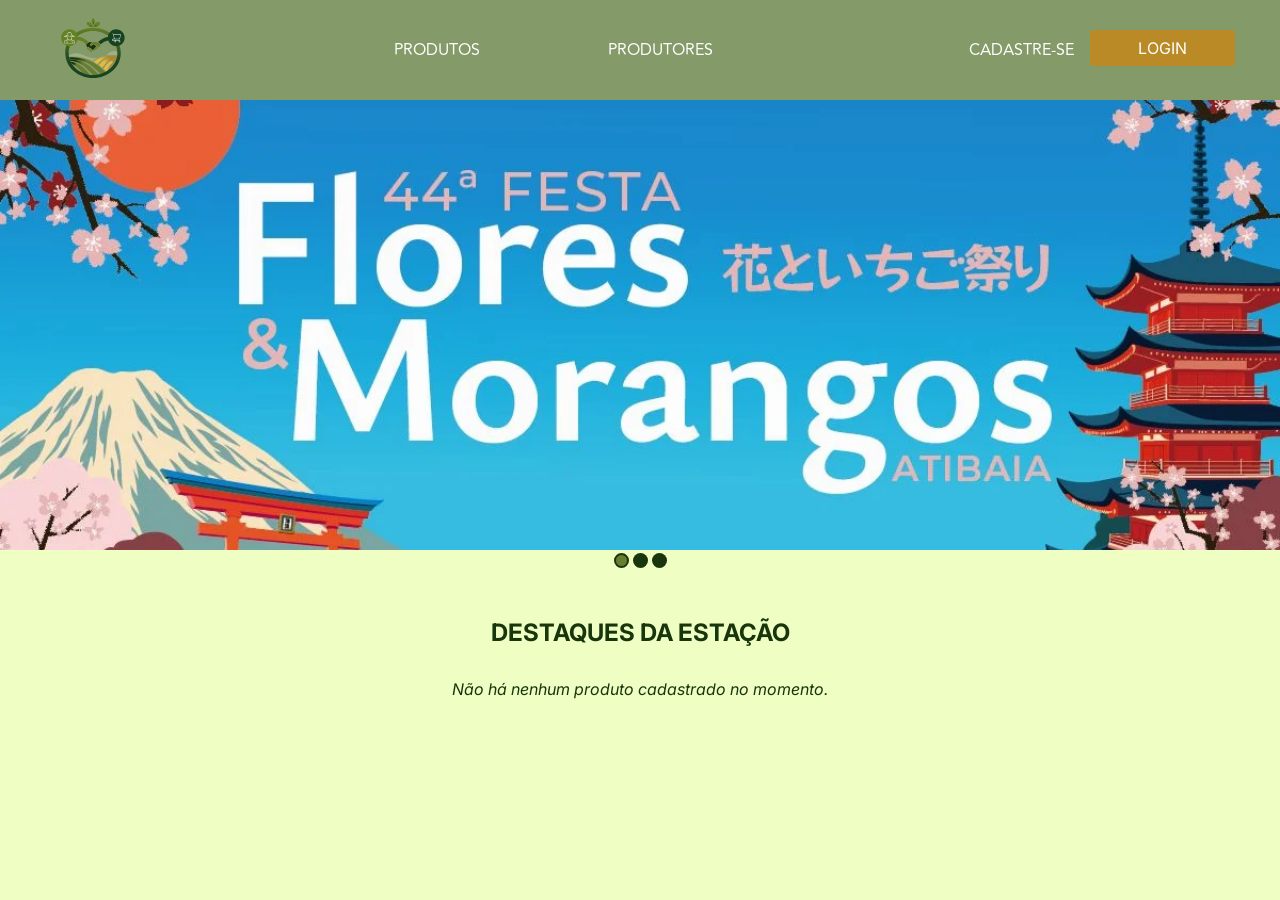
<file: index.html>
<!DOCTYPE html>
<html lang="en">

<head>
    <meta charset="UTF-8">
    <meta name="viewport" content="width=device-width, initial-scale=1.0">
    <title>MicroConnect - Seja bem-vindo(a)</title>
    <link rel="shortcut icon" href="./assets/images/logoVariante2.svg" type="svg">

    <link rel="stylesheet" href="./css/variables.css">
    <link rel="stylesheet" href="./css/nav.css">
    <link rel="stylesheet" href="./css/style.css">

    <link rel="stylesheet" href="./assets/fonts/Avenir Regular.ttf">
    <style>
        @import url('https://fonts.googleapis.com/css2?family=Inter:ital,opsz,wght@0,14..32,100..900;1,14..32,100..900&display=swap');
    </style>

</head>

<body>
    <nav>
        <div class="nav">
            <a href="./index.html"><img src="./assets/images/logoVariante2.svg" alt="Logo"></a>
            <div class="navList">
                <ol class="menu">
                    <li><a href="./produtos.html" class="text">Produtos</a></li>
                    <li><a href="./produtores.html" class="text">Produtores</a></li>
                </ol>
                <div>
                    <ol class="loginArea">
                        <li><a href="./register.html" id="register" class="text">Cadastre-se</a></li>
                        <li><a href="./login.html" id="login" class="button">Login</a></li>
                    </ol>
                </div>
            </div>
        </div>
    </nav>

    <main>

        <header class="slideshow">
            <div>
                <img class="headerImage active" src="./assets/images/foto_destaque3.jpeg" alt="Imagem Destaque 3">
                <img class="headerImage" src="./assets/images/foto_destaque1.jpg" alt="Imagem Destaque 1">
                <img class="headerImage" src="./assets/images/foto_destaque2.jpeg" alt="Imagem Destaque 2">
            </div>

            <div class="buttonsHighlights">

                <button class="ballButton selected"></button>
                <button class="ballButton"></button>
                <button class="ballButton"></button>

            </div>
        </header>

        <h2 class="title">Destaques da Estação</h2>

        <p class="noRegister">Não há nenhum produto cadastrado no momento.</p>

        <a class="seeMore">VER MAIS</a>

    </main>


    <script src="./js/slideshow.js"></script>
</body>

</html>
</file>
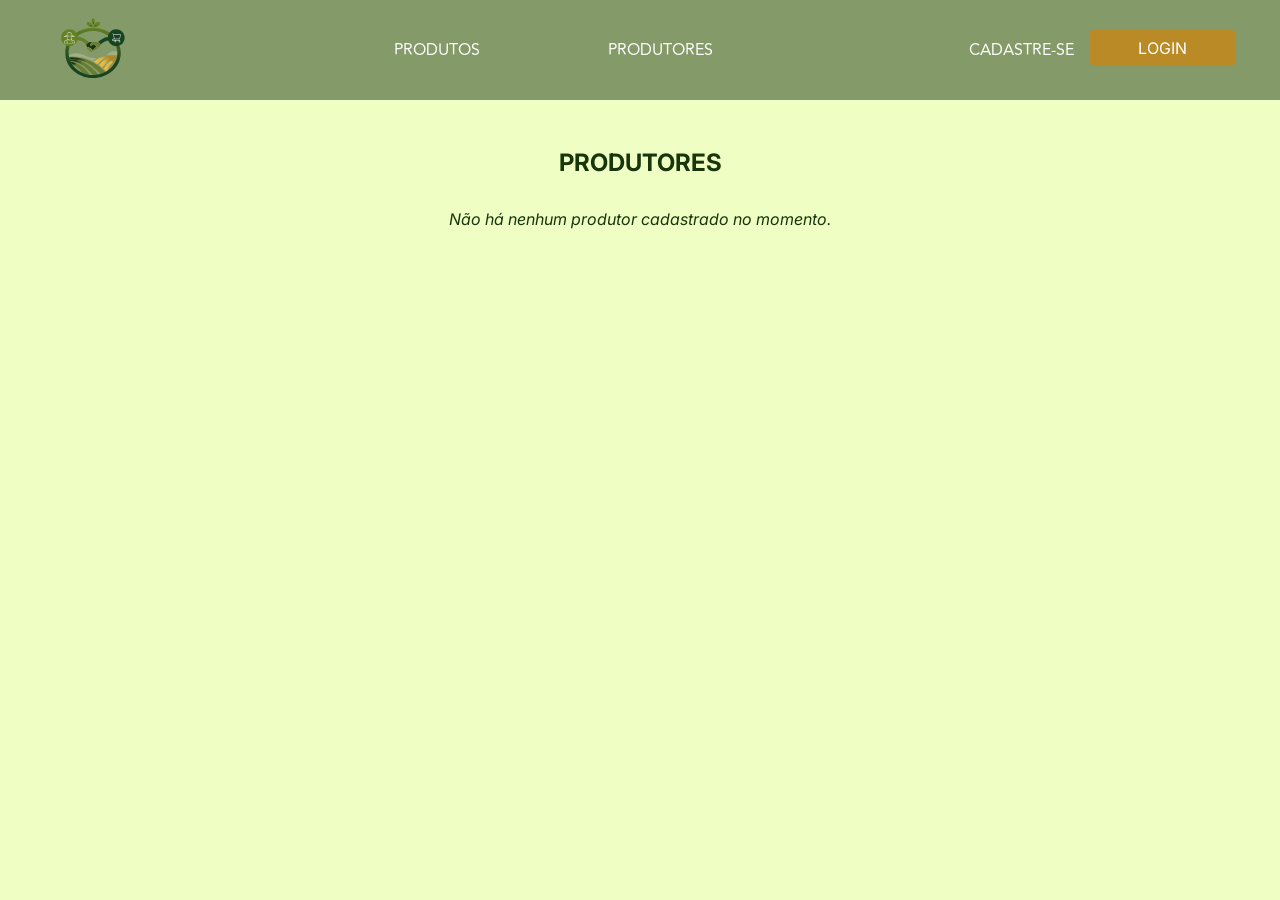
<file: produtores.html>
<!DOCTYPE html>
<html lang="en">

<head>
    <meta charset="UTF-8">
    <meta name="viewport" content="width=device-width, initial-scale=1.0">
    <title>MicroConnect - Produtores</title>
    <link rel="shortcut icon" href="./assets/images/logoVariante2.svg" type="svg">

    <link rel="stylesheet" href="./css/variables.css">
    <link rel="stylesheet" href="./css/nav.css">
    <link rel="stylesheet" href="./css/style.css">

    <link rel="stylesheet" href="./assets/fonts/Avenir Regular.ttf">
    <style>
        @import url('https://fonts.googleapis.com/css2?family=Inter:ital,opsz,wght@0,14..32,100..900;1,14..32,100..900&display=swap');
    </style>

</head>

<body>
    <nav>
        <div class="nav">
            <a href="./index.html"><img src="./assets/images/logoVariante2.svg" alt="Logo"></a>
            <div class="navList">
                <ol class="menu">
                    <li><a href="./produtos.html" class="text">Produtos</a></li>
                    <li><a href="./produtores.html" class="text">Produtores</a></li>
                </ol>
                <div>
                    <ol class="loginArea">
                        <li><a href="./register.html" id="register" class="text">Cadastre-se</a></li>
                        <li><a href="./login.html" id="login" class="button">Login</a></li>
                    </ol>
                </div>
            </div>
        </div>
    </nav>

    <h1 class="title">Produtores</h1>

    <p class="noRegister">Não há nenhum produtor cadastrado no momento.</p>






    <script src="#"></script>
</body>

</html>
</file>
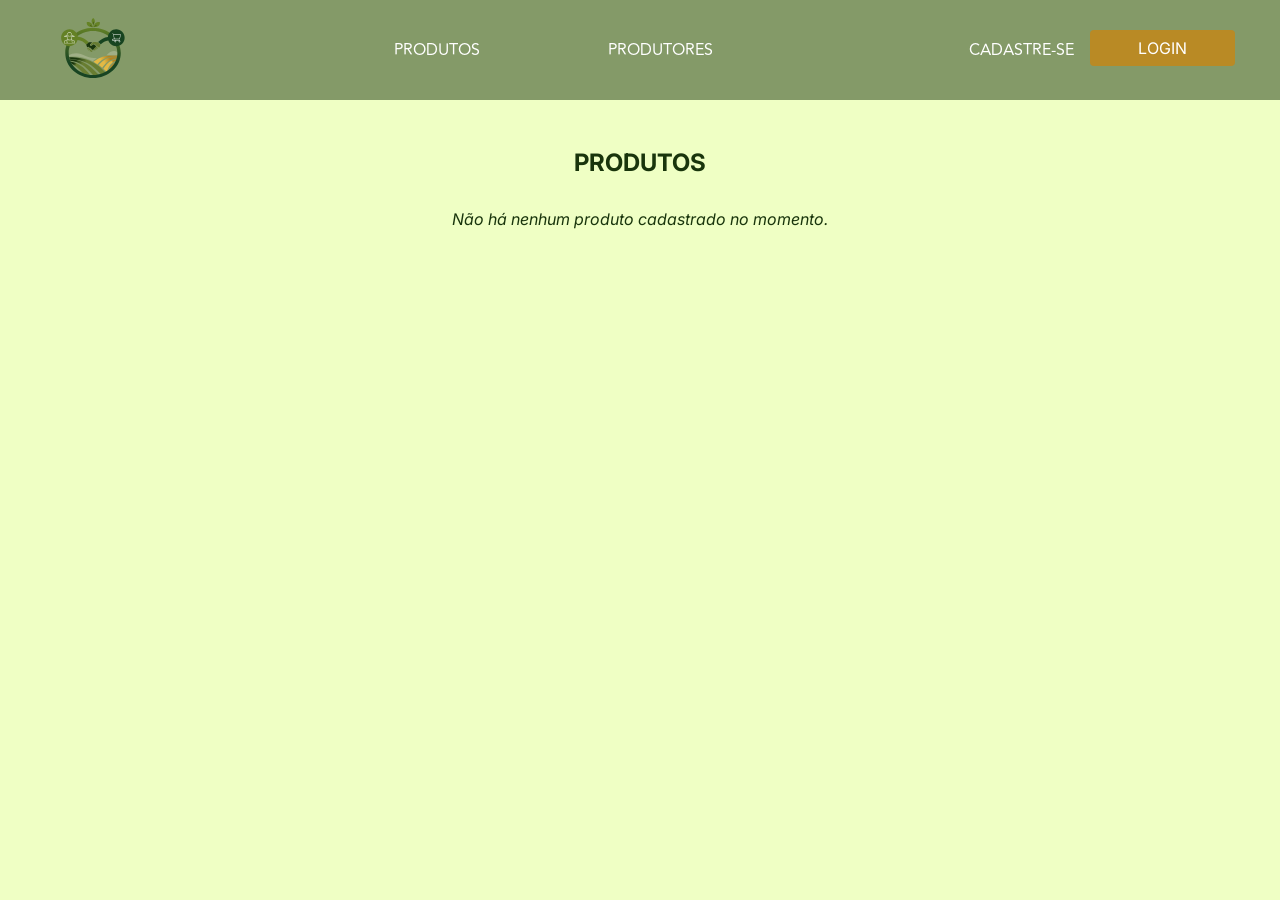
<file: produtos.html>
<!DOCTYPE html>
<html lang="en">

<head>
    <meta charset="UTF-8">
    <meta name="viewport" content="width=device-width, initial-scale=1.0">
    <title>MicroConnect - Produtos</title>
    <link rel="shortcut icon" href="./assets/images/logoVariante2.svg" type="svg">

    <link rel="stylesheet" href="./css/variables.css">
    <link rel="stylesheet" href="./css/nav.css">
    <link rel="stylesheet" href="./css/style.css">

    <link rel="stylesheet" href="./assets/fonts/Avenir Regular.ttf">
    <style>
        @import url('https://fonts.googleapis.com/css2?family=Inter:ital,opsz,wght@0,14..32,100..900;1,14..32,100..900&display=swap');
    </style>

</head>

<body>
    <nav>
        <div class="nav">
            <a href="./index.html"><img src="./assets/images/logoVariante2.svg" alt="Logo"></a>
            <div class="navList">
                <ol class="menu">
                    <li><a href="./produtos.html" class="text">Produtos</a></li>
                    <li><a href="./produtores.html" class="text">Produtores</a></li>
                </ol>
                <div>
                    <ol class="loginArea">
                        <li><a href="./register.html" id="register" class="text">Cadastre-se</a></li>
                        <li><a href="./login.html" id="login" class="button">Login</a></li>
                    </ol>
                </div>
            </div>
        </div>
    </nav>

    <h1 class="title">Produtos</h1>

    <p class="noRegister">Não há nenhum produto cadastrado no momento.</p>






    <script src="#"></script>
</body>

</html>
</file>
<file: css/variables.css>
@font-face {
  font-family: Avenir;
  src: url("/assets/fonts/AvenirRegular.ttf");
}

:root {
    --background: #EFFFC4;
    --darkgreen100: #19350C;
    --darkgreen50: #8C9A86;
    --lightgreen100: #687D31;
    --lightgreen50: #849A68;
    --goldencolor: #B98A25;
    --yellowcolor: #E3B843;
    --white: #fff;
    --grey: #D5D3CC;
}

* {
    margin: 0;
    padding: 0;
    list-style: none;
    text-decoration: none;
    font-family: "Inter", sans-serif;
}

body {    
    background-color: var(--background);
}

.text {
    color: var(--white);
}

.text:hover {
    color: var(--darkgreen100);
}

.title {
    color: var(--darkgreen100);
    text-transform: uppercase;
    font-size: 1.5rem;
    text-align: center;
    margin-top: 3rem;
}

.button {
    background-color: var(--goldencolor);
    padding: 0.5rem 3rem;
    border-radius: 4px;
    color: var(--white);
    cursor: pointer;
}

.button:hover {
    background-color: var(--yellowcolor);
}

.greenButton {
    background-color: var(--darkgreen100);
    padding: 0.5rem 3rem;
    border-radius: 4px;
    color: var(--white);
    cursor: pointer;
}

.greenButton:hover {
    background-color: var(--lightgreen100);
}

.noRegister {
    color: var(--darkgreen100);
    font-style: italic;
    text-align: center;
    margin: 2rem;
}
</file>
<file: css/nav.css>
.text {
    font-family: "Avenir", sans-serif;
}

.nav {
    display: flex;
    background-color: var(--lightgreen50);
    padding: 1rem 3rem;
}

.nav img {
    width: 90px;
}

.navList {
    display: flex;
    width: 100vw;
    align-items: center;
    text-wrap: nowrap;
    text-transform: uppercase;
    color: var(--white);
    justify-content: space-between;
}

.menu {
    display: flex;
    gap: 8rem;
    width: 100%;
    margin: 0 16rem;
}

.loginArea {
    display: flex;
    gap: 1rem;
    width: 100%;
}
</file>
<file: css/style.css>
.slideshow {
    display: flex;
    flex-direction: column;
    align-items: center;
    justify-content: center;
    overflow: visible;
}

.headerImage {
    max-height: 50vh;
    width: 100vw;
    object-fit: cover;
    flex-shrink: 0;
    display: none;
}

.active {
    display: block;
}

.ballButton {
    background-color: var(--darkgreen100);
    width: 15px;
    height: 15px;
    border-radius: 50%;
    border: 2px solid transparent;
    cursor: pointer;
}

.ballButton:hover {
    background-color: var(--lightgreen100);
}

.ballButton.selected {
    background-color: var(--lightgreen100);
    border-color: var(--darkgreen100);
}

.seeMore {
    display: none;
    justify-content: center;
    background-color: var(--goldencolor);
    padding: 0.5rem 3rem;
    border-radius: 4px;
    color: var(--white);
    border: none;
    cursor: pointer;
    width: 6rem;
    margin: auto;
}

.seeMore:hover {
    background-color: var(--yellowcolor);
}
</file>
